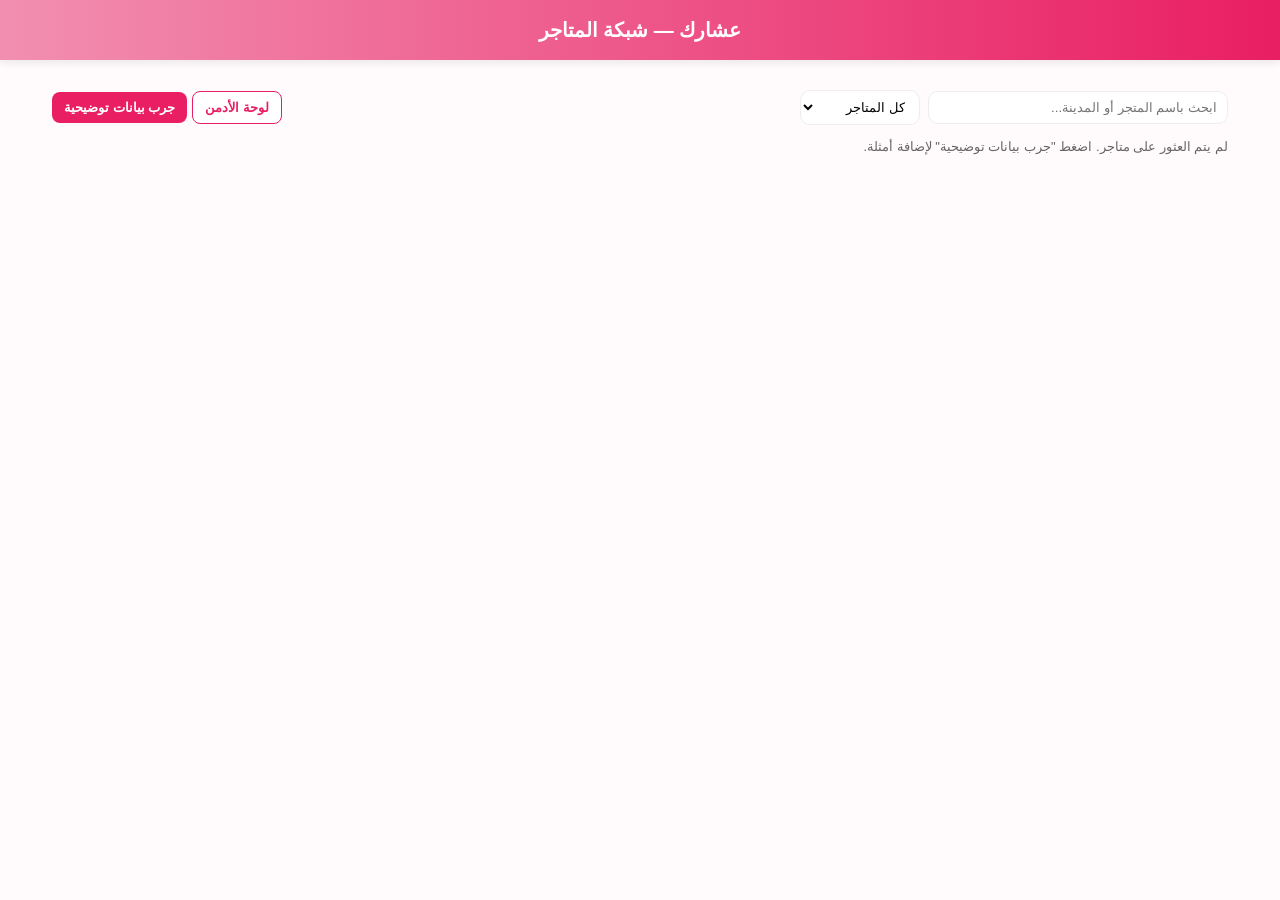
<file: index.html>
<!DOCTYPE html>
<html lang="ar" dir="rtl">
<head>
<meta charset="utf-8" />
<meta name="viewport" content="width=device-width,initial-scale=1" />
<title>عشارك — شبكة المتاجر</title>
<link rel="stylesheet" href="styles.css" />
</head>
<body>
  <div class="header">عشارك — شبكة المتاجر</div>
  <div class="container">

    <div class="controls">
      <div class="left">
        <input id="search" class="search" placeholder="ابحث باسم المتجر أو المدينة..." />
        <select id="typeFilter" class="filter">
          <option value="all">كل المتاجر</option>
          <option value="flowers">متاجر الورد</option>
          <option value="cherries">متاجر الكرزات</option>
        </select>
      </div>
      <div>
        <button class="btn ghost" onclick="openAdmin()">لوحة الأدمن</button>
        <button class="btn" onclick="seedDemo()">جرب بيانات توضيحية</button>
      </div>
    </div>

    <div id="storesGrid" class="grid"></div>

  </div>

<script>
/* helpers */
function uid(pref='id'){ return pref + '_' + Date.now() + '_' + Math.floor(Math.random()*900+100) }
function save(key,val){ localStorage.setItem(key, JSON.stringify(val)) }
function load(key, fallback){ try{ return JSON.parse(localStorage.getItem(key)) || fallback }catch(e){ return fallback } }

/* data keys */
let stores = load('stores', []);
let orders = load('orders', []);
let settings = load('settings', { currency: 'د.ع' });

/* render stores */
const grid = document.getElementById('storesGrid');
function renderStores(){
  grid.innerHTML = '';
  const q = (document.getElementById('search').value || '').trim().toLowerCase();
  const type = document.getElementById('typeFilter').value;
  const filtered = stores.filter(s=>{
    if(type !== 'all' && s.type !== type) return false;
    if(!q) return true;
    return (s.name || '').toLowerCase().includes(q) || (s.address||'').toLowerCase().includes(q);
  });
  if(!filtered.length){
    grid.innerHTML = '<div class="small">لم يتم العثور على متاجر. اضغط "جرب بيانات توضيحية" لإضافة أمثلة.</div>';
    return;
  }
  filtered.forEach(s=>{
    const card = document.createElement('div');
    card.className = 'store-card';
    card.innerHTML = `
      <div class="store-cover"><img src="${s.coverImage || 'data:image/svg+xml;charset=utf-8,<svg xmlns=%22http://www.w3.org/2000/svg%22 width=%22240%22 height=%22160%22></svg>'}" alt=""></div>
      <div class="store-body">
        <div>
          <div class="store-title">${s.name}</div>
          <div class="store-meta">${s.type === 'flowers' ? 'متجر ورد' : (s.type === 'cherries' ? 'متجر كرزات' : s.type)} • ${s.address || ''}</div>
          <div class="small">${(s.description||'').slice(0,90)}</div>
        </div>
        <div class="store-actions">
          <div class="small">مالك: ${s.owner || '-'}</div>
          <div>
            <button class="btn" onclick="openStore('${s.id}', event)">عرض المتجر</button>
          </div>
        </div>
      </div>`;
    grid.appendChild(card);
  });
}

/* open store page */
function openStore(id, e){
  e.stopPropagation();
  window.location.href = `store.html?id=${encodeURIComponent(id)}`;
}

/* search & filter events */
document.getElementById('search').addEventListener('input', renderStores);
document.getElementById('typeFilter').addEventListener('change', renderStores);

/* admin open */
function openAdmin(){ window.location.href = 'admin.html' }

/* demo seed (مؤقت) */
function seedDemo(){
  if(stores && stores.length) if(!confirm('ستتم إضافة متاجر تجريبية بالإضافة للمتاجر الحالية. متابعة؟')) return;
  const demo = [
    {
      id: uid('store'), type:'flowers', name:'ورود بغداد',
      owner:'مهدي الحلاق', phone:'07701234567', address:'منطقة الكرادة', description:'متجر ورد فاخر مع تغليف هدايا راقي',
      coverImage:'images/demo1.jpg',
      gallery:['images/demo1.jpg','images/demo2.jpg'],
      products:[
        {id:uid('p'), name:'باقة أحمر كلاسيك', price:5000, description:'12 وردة حمراء', image:'images/p1.jpg', availableQty:50, colors:['أحمر','وردي']},
        {id:uid('p'), name:'باقة ناعمة', price:4200, description:'باقة ناعمة مميزة', image:'images/p2.jpg', availableQty:30, colors:['أبيض','وردي']}
      ],
      createdAt: Date.now()
    },
    {
      id: uid('store'), type:'cherries', name:'كرزات حلوة',
      owner:'سارة المعروف', phone:'07809998877', address:'منطقة المنصور', description:'حلويات وكعكات صغيرة للفعاليات',
      coverImage:'images/demo3.jpg',
      gallery:['images/demo3.jpg'],
      products:[
        {id:uid('p'), name:'صندوق كرزات صغير', price:3000, description:'12 حبة', image:'images/c1.jpg', availableQty:80, colors:[]}
      ],
      createdAt: Date.now()
    }
  ];
  stores = stores.concat(demo);
  save('stores', stores);
  alert('أضيفت بيانات توضيحية. الآن تعرض في الصفحة.');
  renderStores();
}

/* initial render */
renderStores();

</script>
</body>
</html>
</file>
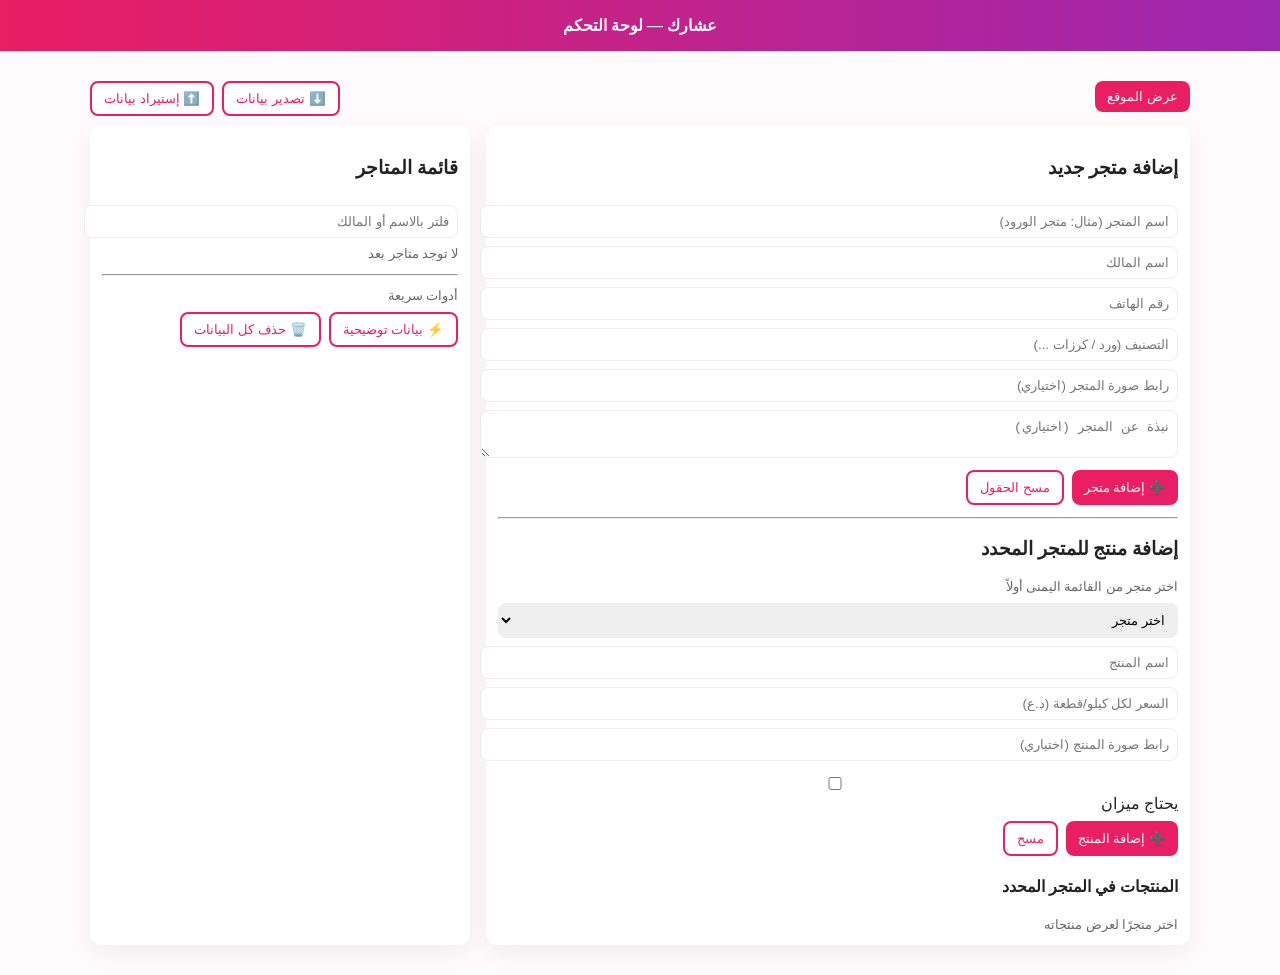
<file: admin.html>
<!DOCTYPE html>
<html lang="ar" dir="rtl">
<head>
<meta charset="utf-8"/><meta name="viewport" content="width=device-width,initial-scale=1"/>
<title>عشارك — لوحة الأدمن</title>
<style>
:root{--accent:#e91e63;--bg:#fffafc}
body{font-family:tahoma;background:var(--bg);margin:0;color:#222}
.header{background:linear-gradient(90deg,var(--accent),#9c27b0);color:#fff;padding:16px;text-align:center;font-weight:700}
.container{max-width:1100px;margin:18px auto;padding:12px}
.grid{display:grid;grid-template-columns:1fr 380px;gap:16px}
.panel{background:#fff;padding:12px;border-radius:12px;box-shadow:0 8px 26px rgba(0,0,0,0.06)}
input,textarea,select{width:100%;padding:8px;border-radius:8px;border:1px solid #eee;margin-top:8px}
.btn{background:var(--accent);color:#fff;border:none;padding:8px 12px;border-radius:8px;cursor:pointer}
.btn.ghost{background:#fff;color:var(--accent);border:2px solid var(--accent)}
.store-list{max-height:420px;overflow:auto;margin-top:8px}
.row{display:flex;gap:8px;align-items:center}
.small{font-size:13px;color:#666}
</style>
</head>
<body>
  <div class="header">عشارك — لوحة التحكم</div>
  <div class="container">
    <div style="display:flex;justify-content:space-between;margin-bottom:10px">
      <div><button class="btn" onclick="openPublic()">عرض الموقع</button></div>
      <div style="display:flex;gap:8px">
        <button class="btn ghost" onclick="exportData()">⬇️ تصدير بيانات</button>
        <button class="btn ghost" onclick="importJson()">⬆️ إستيراد بيانات</button>
        <input type="file" id="importFile" accept="application/json" style="display:none" onchange="handleImport(event)">
      </div>
    </div>

    <div class="grid">
      <!-- اليسار: إضافة متجر ومنتجات -->
      <div class="panel">
        <h3>إضافة متجر جديد</h3>
        <input id="sName" placeholder="اسم المتجر (مثال: متجر الورود)"/>
        <input id="sOwner" placeholder="اسم المالك"/>
        <input id="sPhone" placeholder="رقم الهاتف"/>
        <input id="sCategory" placeholder="التصنيف (ورد / كرزات ...)"/>
        <input id="sImage" placeholder="رابط صورة المتجر (اختياري)"/>
        <textarea id="sDesc" placeholder="نبذة عن المتجر (اختياري)"></textarea>
        <div style="display:flex;gap:8px;margin-top:8px">
          <button class="btn" onclick="createStore()">➕ إضافة متجر</button>
          <button class="btn ghost" onclick="clearStoreForm()">مسح الحقول</button>
        </div>

        <hr style="margin:12px 0"/>

        <h3>إضافة منتج للمتجر المحدد</h3>
        <div class="small">اختر متجر من القائمة اليمنى أولاً</div>
        <select id="selectStore" style="margin-top:8px"></select>
        <input id="pName" placeholder="اسم المنتج"/>
        <input id="pPrice" placeholder="السعر لكل كيلو/قطعة (د.ع)"/>
        <input id="pImage" placeholder="رابط صورة المنتج (اختياري)"/>
        <label style="display:block;margin-top:8px"><input type="checkbox" id="pNeedScale"/> يحتاج ميزان</label>
        <div style="display:flex;gap:8px;margin-top:8px">
          <button class="btn" onclick="addProduct()">➕ إضافة المنتج</button>
          <button class="btn ghost" onclick="clearProductForm()">مسح</button>
        </div>

        <div style="margin-top:14px">
          <h4>المنتجات في المتجر المحدد</h4>
          <div id="storeProducts" class="store-products small"></div>
        </div>
      </div>

      <!-- اليمين: قائمة المتاجر والأدوات -->
      <div class="panel">
        <h3>قائمة المتاجر</h3>
        <input id="filter" placeholder="فلتر بالاسم أو المالك" oninput="renderStores()"/>
        <div id="storesList" class="store-list"></div>

        <hr style="margin:12px 0"/>
        <div class="small">أدوات سريعة</div>
        <div style="display:flex;gap:8px;margin-top:8px">
          <button class="btn ghost" onclick="seedDemo()">⚡ بيانات توضيحية</button>
          <button class="btn ghost" onclick="clearAll()">🗑️ حذف كل البيانات</button>
        </div>
      </div>
    </div>
  </div>

<script>
/* helpers */
function uid(p='id'){return p+'_'+Date.now()+'_'+Math.floor(Math.random()*900+100)}
function load(k,d){try{return JSON.parse(localStorage.getItem(k))||d}catch(e){return d}}
function save(k,v){localStorage.setItem(k,JSON.stringify(v))}
function openPublic(){window.location.href='index.html'}

/* initial */
let stores = load('stores',[]);
renderStoresList();
populateStoreSelect();

/* store functions */
function createStore(){
  const name=document.getElementById('sName').value.trim();
  if(!name){ alert('أدخل اسم المتجر'); return; }
  const st = { id: uid('s'), name, owner: document.getElementById('sOwner').value.trim(), phone: document.getElementById('sPhone').value.trim(), category: document.getElementById('sCategory').value.trim() || 'عام', image: document.getElementById('sImage').value.trim(), description: document.getElementById('sDesc').value.trim(), products:[] };
  stores.push(st); save('stores',stores); renderStoresList(); populateStoreSelect(); clearStoreForm(); alert('تم إنشاء المتجر');
}
function clearStoreForm(){ ['sName','sOwner','sPhone','sCategory','sImage','sDesc'].forEach(id=>document.getElementById(id).value='') }

/* render list */
function renderStoresList(){
  stores = load('stores',[]);
  const filter = (document.getElementById('filter').value||'').toLowerCase();
  const list = document.getElementById('storesList'); list.innerHTML='';
  if(!stores.length){ list.innerHTML='<div class="small">لا توجد متاجر بعد</div>'; return; }
  stores.filter(s=> !filter || s.name.toLowerCase().includes(filter) || (s.owner||'').toLowerCase().includes(filter)).forEach(s=>{
    const div = document.createElement('div'); div.style.padding='8px'; div.style.borderBottom='1px solid #f4e9f2';
    div.innerHTML = `<strong>${s.name}</strong><div class="small">${s.owner||''} • ${s.category||''}</div>
      <div style="margin-top:8px;display:flex;gap:8px">
        <button class="btn" onclick="selectStore('${s.id}')">فتح</button>
        <button class="btn ghost" onclick="editStore('${s.id}')">تعديل</button>
        <button class="btn ghost" onclick="deleteStore('${s.id}')">حذف</button>
      </div>`;
    list.appendChild(div);
  });
}

/* select store */
let selectedStoreId = null;
function selectStore(id){
  selectedStoreId = id;
  populateStoreSelect();
  showStoreProducts();
  document.getElementById('selectStore').value = id;
}

/* populate select dropdown */
function populateStoreSelect(){
  const sel = document.getElementById('selectStore'); sel.innerHTML = '<option value="">اختر متجر</option>';
  stores.forEach(s=> sel.innerHTML += `<option value="${s.id}">${s.name}</option>`);
}

/* add product */
function addProduct(){
  const sid = document.getElementById('selectStore').value || selectedStoreId;
  if(!sid){ alert('اختر متجرًا أولاً'); return; }
  const name = document.getElementById('pName').value.trim();
  const price = parseFloat(document.getElementById('pPrice').value);
  if(!name || !price){ alert('أدخل اسم المنتج والسعر'); return; }
  const img = document.getElementById('pImage').value.trim() || '';
  const needScale = document.getElementById('pNeedScale').checked;
  const st = stores.find(x=>x.id===sid);
  st.products.push({ id: uid('p'), name, price, image: img, needScale });
  save('stores', stores);
  clearProductForm();
  showStoreProducts();
  alert('تم إضافة المنتج');
}

/* show products of selected store */
function showStoreProducts(){
  const sid = document.getElementById('selectStore').value || selectedStoreId;
  const box = document.getElementById('storeProducts'); box.innerHTML='';
  if(!sid){ box.innerHTML='<div class="small">اختر متجرًا لعرض منتجاته</div>'; return; }
  const st = stores.find(x=>x.id===sid);
  if(!st || !st.products.length){ box.innerHTML='<div class="small">لا توجد منتجات بعد</div>'; return; }
  st.products.forEach(p=>{
    const d = document.createElement('div'); d.className='product'; d.innerHTML = `<strong>${p.name}</strong> - ${p.price.toLocaleString()} د.ع ${p.needScale? '⚖️':''} <div style="margin-top:6px"><button class="btn ghost" onclick="removeProduct('${st.id}','${p.id}')">حذف</button></div>`;
    box.appendChild(d);
  });
}

function clearProductForm(){ ['pName','pPrice','pImage'].forEach(id=>document.getElementById(id).value=''); document.getElementById('pNeedScale').checked=false }

/* edit/delete */
function editStore(id){
  const st = stores.find(x=>x.id===id);
  if(!st) return;
  document.getElementById('sName').value = st.name; document.getElementById('sOwner').value = st.owner; document.getElementById('sPhone').value = st.phone; document.getElementById('sCategory').value = st.category; document.getElementById('sImage').value = st.image; document.getElementById('sDesc').value = st.description;
  // remove old (simple edit flow)
  stores = stores.filter(x=>x.id!==id); save('stores',stores); renderStoresList();
}

function deleteStore(id){
  if(!confirm('حذف المتجر نهائياً؟')) return;
  stores = stores.filter(x=>x.id!==id); save('stores',stores); renderStoresList(); populateStoreSelect(); selectedStoreId=null; document.getElementById('storeProducts').innerHTML='';
}

function removeProduct(storeId, prodId){
  const st = stores.find(x=>x.id===storeId);
  st.products = st.products.filter(p=>p.id!==prodId);
  save('stores',stores); showStoreProducts();
}

/* export/import */
function exportData(){
  const data = {stores};
  const blob = new Blob([JSON.stringify(data,null,2)],{type:'application/json'});
  const url = URL.createObjectURL(blob);
  const a = document.createElement('a'); a.href=url; a.download='ashark-data.json'; a.click(); URL.revokeObjectURL(url);
}
function importJson(){ document.getElementById('importFile').click() }
function handleImport(e){
  const f = e.target.files[0]; if(!f) return;
  const r = new FileReader(); r.onload = ()=> {
    try{
      const data = JSON.parse(r.result);
      if(Array.isArray(data.stores)) { stores = data.stores; save('stores',stores); renderStoresList(); populateStoreSelect(); alert('تم الاستيراد'); }
    }catch(err){ alert('ملف غير صالح') }
  }; r.readAsText(f);
}

/* seed, clear */
function seedDemo(){
  if(!confirm('إضافة أمثلة؟')) return;
  const demo = [
    { id: uid('s'), name:'متجر الكرزات', owner:'أحمد', phone:'0770000000', category:'كرزات', description:'كرزات طازجة', image:'https://cdn.pixabay.com/photo/2016/11/18/16/39/cherries-1835786_1280.jpg', products:[
      {id:uid('p'), name:'كرزات مشكلة', price:10000, image:'https://cdn.pixabay.com/photo/2016/11/18/16/39/cherries-1835786_1280.jpg', needScale:true}
    ]}
  ];
  stores = stores.concat(demo); save('stores',stores); renderStoresList(); populateStoreSelect();
}
function clearAll(){ if(!confirm('حذف كل البيانات؟')) return; localStorage.removeItem('stores'); localStorage.removeItem('cart'); localStorage.removeItem('orders'); stores=[]; renderStoresList(); populateStoreSelect(); alert('تم الحذف') }

/* init */
renderStoresList();
populateStoreSelect();
showStoreProducts();
</script>
</body>
</html>
</file>
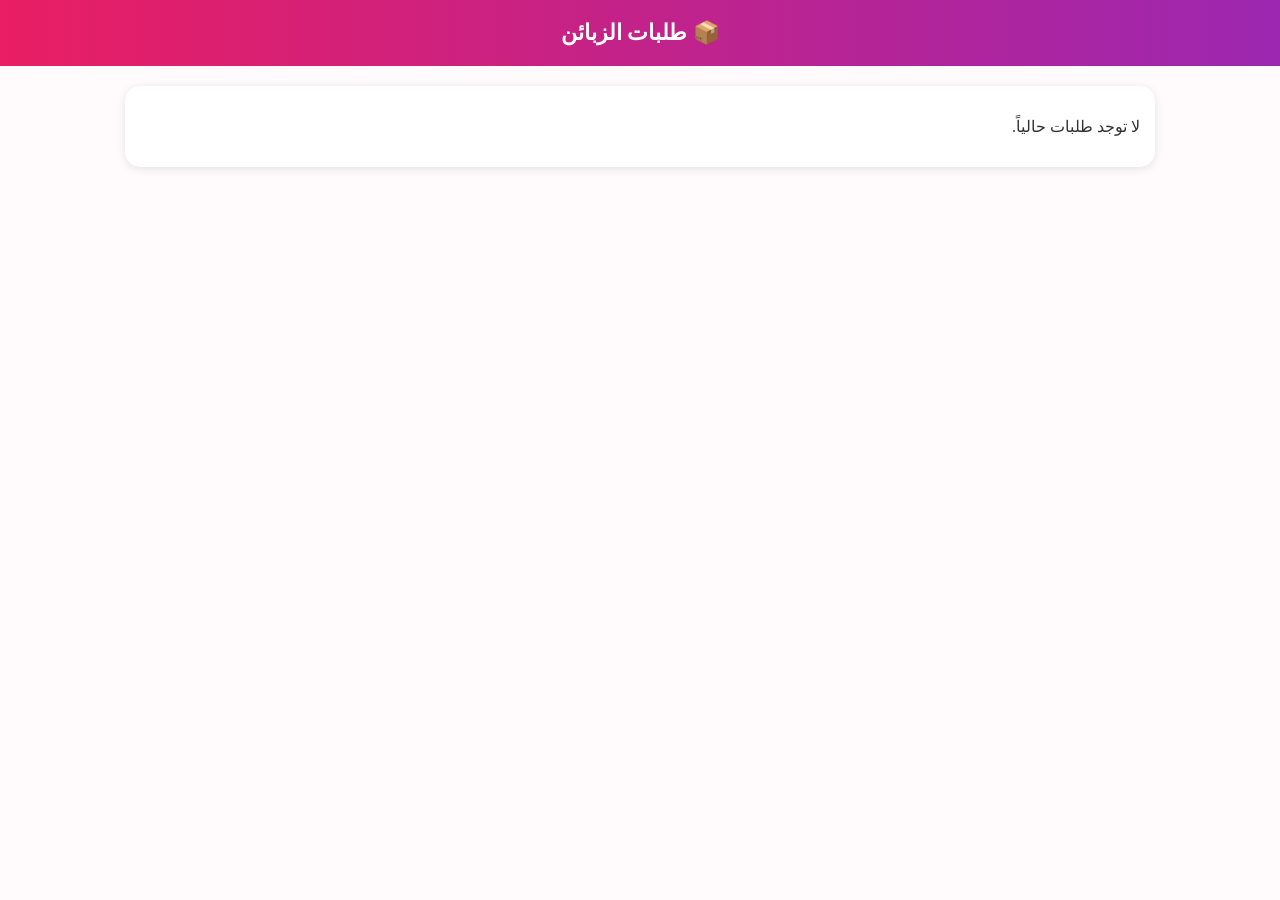
<file: admin_orders.html>
<!DOCTYPE html>
<html lang="ar" dir="rtl">
<head>
<meta charset="UTF-8">
<meta name="viewport" content="width=device-width, initial-scale=1.0">
<title>طلبات الزبائن - لوحة الأدمن</title>
<style>
body { font-family:"Tahoma"; margin:0; background:#fffafc; color:#333; }
.header { background: linear-gradient(90deg, #e91e63, #9c27b0); color:#fff; text-align:center; padding:20px; font-size:22px; font-weight:bold; }
.container { max-width:1000px; margin:20px auto; padding:15px; background:#fff; border-radius:15px; box-shadow:0 2px 10px rgba(0,0,0,0.1); }
.order-card { background:#fdf2f8; padding:15px; margin-bottom:15px; border-radius:15px; position:relative; }
.order-card h4 { margin:0; color:#e91e63; }
.order-card p { margin:3px 0; }
.items { padding-left:15px; margin-top:10px; }
.items div { border-bottom:1px solid #eee; padding:5px 0; }
button { position:absolute; top:15px; right:15px; background:#4caf50; color:white; border:none; padding:8px 12px; border-radius:8px; cursor:pointer; transition:0.3s; }
button:hover { background:#388e3c; }
</style>
</head>
<body>

<div class="header">📦 طلبات الزبائن</div>
<div class="container" id="ordersContainer"></div>

<script>
const ordersContainer = document.getElementById('ordersContainer');
let orders = JSON.parse(localStorage.getItem('orders')||'[]');

function displayOrders(){
  if(orders.length===0){
    ordersContainer.innerHTML = "<p>لا توجد طلبات حالياً.</p>";
    return;
  }
  
  ordersContainer.innerHTML = '';
  orders.forEach((order,index)=>{
    const card = document.createElement('div');
    card.className = 'order-card';
    card.innerHTML = `
      <h4>الزبون: ${order.customer.name}</h4>
      <p>📞 الهاتف: ${order.customer.phone}</p>
      <p>🏠 العنوان: ${order.customer.address}</p>
      <p>🗓️ التاريخ: ${order.date}</p>
      <div class="items">
        ${order.items.map(i=>`<div>${i.name} - ${i.weight} ${i.type==="kilo"?"كيلو":"قطعة"} - ${i.price} د.ع (${i.store})</div>`).join('')}
      </div>
      <p><strong>المجموع الكلي: ${order.total} د.ع</strong></p>
    `;
    const btn = document.createElement('button');
    btn.textContent = order.done?"✅ تم التجهيز":"🕒 تم التجهيز";
    btn.onclick = ()=>{
      orders[index].done = !orders[index].done;
      localStorage.setItem('orders', JSON.stringify(orders));
      displayOrders();
    };
    card.appendChild(btn);
    ordersContainer.appendChild(card);
  });
}

displayOrders();
</script>

</body>
</html>
</file>
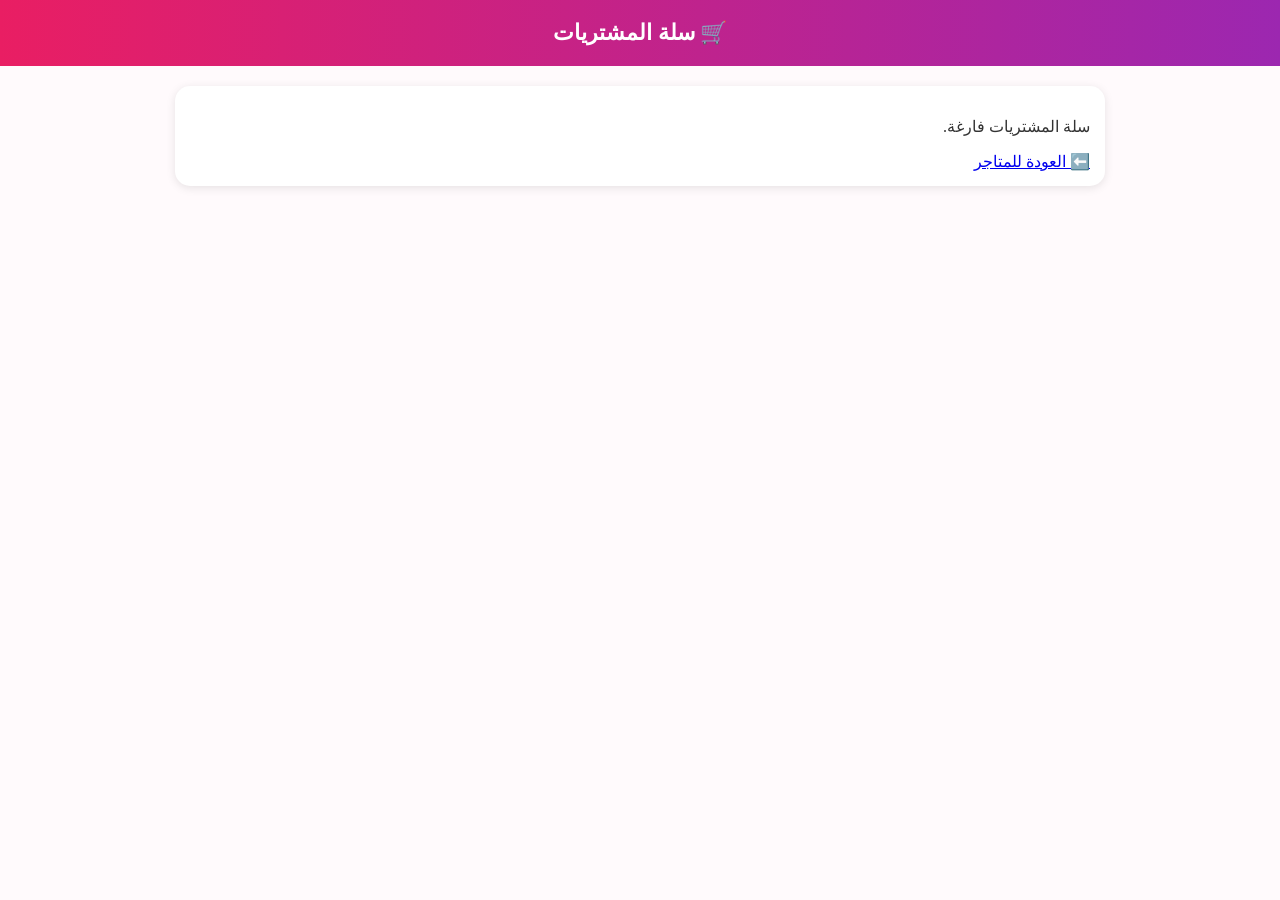
<file: cart.html>
<!DOCTYPE html>
<html lang="ar" dir="rtl">
<head>
<meta charset="UTF-8">
<meta name="viewport" content="width=device-width, initial-scale=1.0">
<title>سلة المشتريات</title>
<style>
body { font-family:"Tahoma"; margin:0; background:#fffafc; color:#333; }
.header { background: linear-gradient(90deg, #e91e63, #9c27b0); color:#fff; text-align:center; padding:20px; font-size:22px; font-weight:bold; }
.container { max-width:900px; margin:20px auto; padding:15px; background:#fff; border-radius:15px; box-shadow:0 2px 10px rgba(0,0,0,0.1); }
.cart-item { display:flex; justify-content:space-between; padding:10px; border-bottom:1px solid #eee; }
.cart-item:last-child { border-bottom:none; }
.cart-item span { margin-left:10px; }
.total { text-align:right; font-size:18px; font-weight:bold; margin-top:20px; }
input { width:100%; padding:8px; border-radius:8px; border:1px solid #ccc; margin-top:10px; }
button { margin-top:15px; background:#e91e63; color:white; border:none; padding:10px 20px; border-radius:8px; cursor:pointer; transition:0.3s; }
button:hover { background:#c2185b; }
</style>
</head>
<body>

<div class="header">🛒 سلة المشتريات</div>
<div class="container" id="cartContainer"></div>

<script>
const cartContainer = document.getElementById('cartContainer');
let cart = JSON.parse(localStorage.getItem('cart')||'[]');

function displayCart() {
  if(cart.length === 0){
    cartContainer.innerHTML = "<p>سلة المشتريات فارغة.</p><a href='index.html'>⬅️ العودة للمتاجر</a>";
    return;
  }

  let html = '';
  let total = 0;
  cart.forEach((item,i)=>{
    total += item.price;
    html += `
      <div class="cart-item">
        <div>
          <strong>${item.name}</strong> (${item.weight} ${item.type==="kilo"?"كيلو":"قطعة"})<br>
          <small>المتجر: ${item.store}</small>
        </div>
        <div><span>${item.price} د.ع</span></div>
      </div>
    `;
  });

  html += `<div class="total">المجموع الكلي: ${total} د.ع</div>
    <h3>معلومات الزبون لتأكيد الطلب</h3>
    <input type="text" id="customerName" placeholder="الاسم">
    <input type="text" id="customerPhone" placeholder="رقم الهاتف">
    <input type="text" id="customerAddress" placeholder="العنوان">
    <button onclick="confirmOrder()">✅ تأكيد الطلب</button>
  `;
  cartContainer.innerHTML = html;
}

function confirmOrder(){
  const name = document.getElementById('customerName').value.trim();
  const phone = document.getElementById('customerPhone').value.trim();
  const address = document.getElementById('customerAddress').value.trim();
  if(!name || !phone || !address){ alert("⚠️ الرجاء تعبئة جميع الحقول"); return; }

  let orders = JSON.parse(localStorage.getItem('orders')||'[]');
  orders.push({
    customer: {name, phone, address},
    items: cart,
    total: cart.reduce((sum,item)=>sum+item.price,0),
    date: new Date().toLocaleString()
  });
  localStorage.setItem('orders', JSON.stringify(orders));
  localStorage.removeItem('cart');
  alert("✅ تم تأكيد الطلب بنجاح!");
  window.location.href = "index.html";
}

displayCart();
</script>

</body>
</html>
</file>
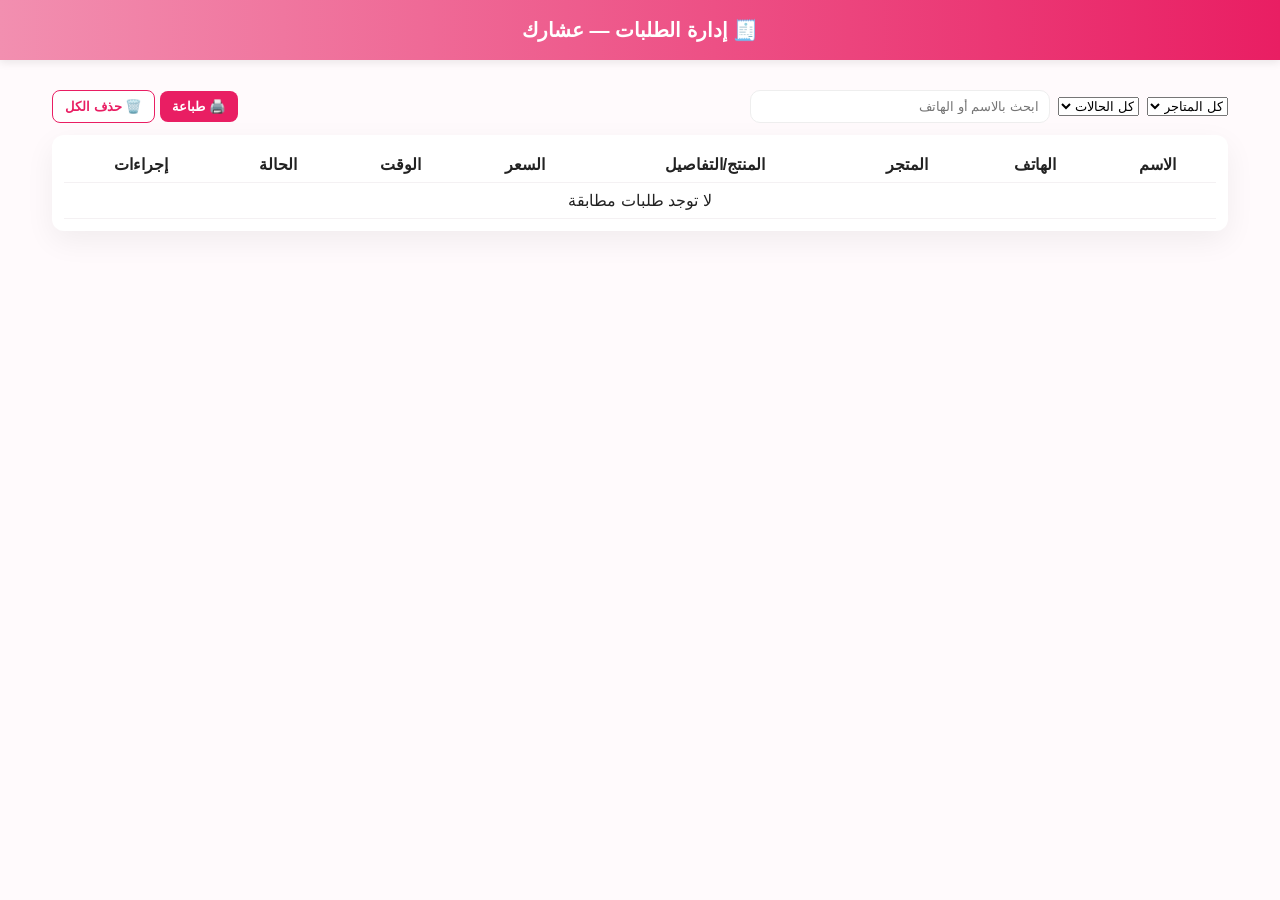
<file: orders.html>
<!DOCTYPE html>
<html lang="ar" dir="rtl">
<head>
<meta charset="utf-8">
<meta name="viewport" content="width=device-width,initial-scale=1">
<title>عشارك — الطلبات</title>
<link rel="stylesheet" href="styles.css">
<style>
.controls{display:flex;gap:8px;flex-wrap:wrap;align-items:center;justify-content:space-between;margin-bottom:12px}
.table{background:#fff;padding:12px;border-radius:12px;box-shadow:0 10px 30px rgba(0,0,0,0.06)}
th,td{text-align:center;padding:8px;border-bottom:1px solid #f4f1f3}
.filter-row{display:flex;gap:8px;align-items:center}
.badge{background:#f8bbd0;color:#800; padding:4px 8px;border-radius:8px;font-weight:700}
</style>
</head>
<body>
  <div class="header">🧾 إدارة الطلبات — عشارك</div>
  <div class="container">
    <div class="controls">
      <div class="filter-row">
        <select id="storeFilter"><option value="all">كل المتاجر</option></select>
        <select id="statusFilter"><option value="all">كل الحالات</option><option value="new">جديدة</option><option value="ready">جاهزة</option><option value="completed">مكتملة</option></select>
        <input id="searchBox" class="search" placeholder="ابحث بالاسم أو الهاتف" oninput="renderOrders()">
      </div>
      <div>
        <button class="btn" onclick="window.print()">🖨️ طباعة</button>
        <button class="btn ghost" onclick="clearOrdersConfirm()">🗑️ حذف الكل</button>
      </div>
    </div>

    <div id="ordersTable" class="table">
      <table style="width:100%;border-collapse:collapse">
        <thead><tr><th>الاسم</th><th>الهاتف</th><th>المتجر</th><th>المنتج/التفاصيل</th><th>السعر</th><th>الوقت</th><th>الحالة</th><th>إجراءات</th></tr></thead>
        <tbody id="ordersBody"></tbody>
      </table>
    </div>
  </div>

<script>
function load(k, fallback){ try{ return JSON.parse(localStorage.getItem(k)) || fallback }catch(e){ return fallback } }
function save(k,v){ localStorage.setItem(k, JSON.stringify(v)) }
let stores = load('stores', []);
let orders = load('orders', []);
const storeFilter = document.getElementById('storeFilter');
const statusFilter = document.getElementById('statusFilter');

function fillStoreFilter(){
  storeFilter.innerHTML = '<option value="all">كل المتاجر</option>';
  stores.forEach(s=> storeFilter.innerHTML += `<option value="${s.id}">${s.name}</option>`);
}
function renderOrders(){
  orders = load('orders', []);
  const tbody = document.getElementById('ordersBody');
  tbody.innerHTML = '';
  const sFilter = storeFilter.value;
  const stFilter = statusFilter.value;
  const q = (document.getElementById('searchBox').value||'').toLowerCase();
  const filtered = orders.filter(o=>{
    if(sFilter !== 'all' && o.storeId !== sFilter) return false;
    if(stFilter !== 'all' && o.status !== stFilter) return false;
    if(q){
      return (o.customerName||'').toLowerCase().includes(q) || (o.customerPhone||'').includes(q) || (o.productName||'').toLowerCase().includes(q);
    }
    return true;
  });
  if(!filtered.length){ tbody.innerHTML = '<tr><td colspan="8" class="small-muted">لا توجد طلبات مطابقة</td></tr>'; return; }
  filtered.forEach(o=>{
    const store = stores.find(s=>s.id===o.storeId);
    tbody.innerHTML += `<tr>
      <td>${o.customerName}</td>
      <td>${o.customerPhone}</td>
      <td>${store?store.name:'-'}</td>
      <td>${o.productName || `${o.count} × تخصيص`}</td>
      <td>${o.totalPrice}</td>
      <td>${o.time}</td>
      <td>${o.status}</td>
      <td>
        <button class="btn ghost" onclick="changeStatus('${o.id}','ready')">✔ جاهز</button>
        <button class="btn ghost" onclick="changeStatus('${o.id}','completed')">✅ مكتمل</button>
        <button class="btn ghost" onclick="deleteOrder('${o.id}')">حذف</button>
      </td>
    </tr>`;
  });
}

function changeStatus(id, status){
  orders = load('orders', []);
  const o = orders.find(x=>x.id===id);
  if(!o) return;
  o.status = status;
  save('orders', orders);
  renderOrders();
}
function deleteOrder(id){
  if(!confirm('حذف هذا الطلب؟')) return;
  orders = load('orders', []).filter(x=>x.id!==id); save('orders', orders); renderOrders();
}
function clearOrdersConfirm(){
  if(!confirm('حذف كل الطلبات؟')) return;
  localStorage.removeItem('orders'); orders = []; renderOrders();
}

/* init */
fillStoreFilter();
renderOrders();
storeFilter.addEventListener('change', renderOrders);
statusFilter.addEventListener('change', renderOrders);
</script>
</body>
</html>
</file>
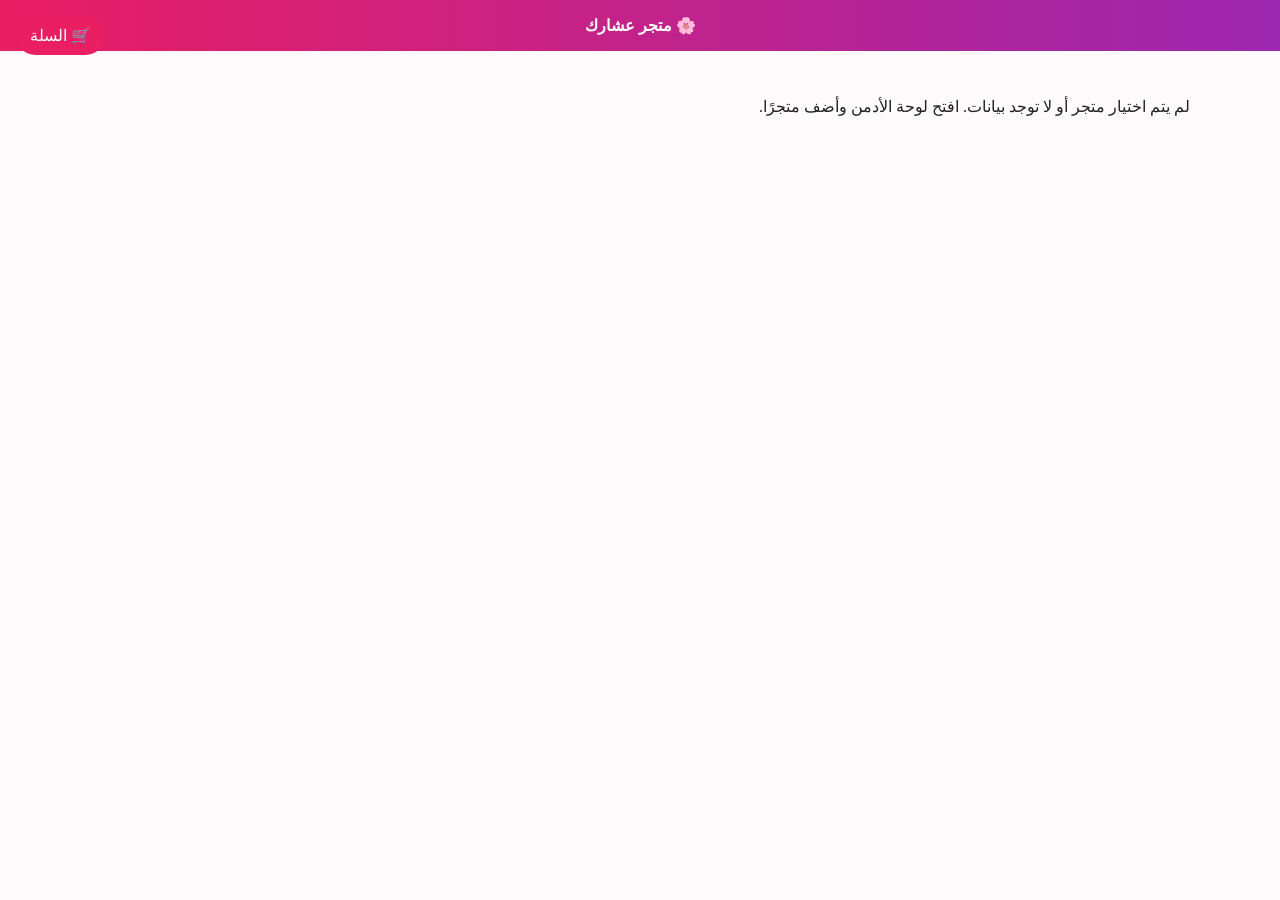
<file: store.html>
<!DOCTYPE html>
<html lang="ar" dir="rtl">
<head>
<meta charset="utf-8"/><meta name="viewport" content="width=device-width,initial-scale=1"/>
<title>عشارك — متجر</title>
<style>
:root{--accent:#e91e63;--bg:#fffafc}
body{font-family:tahoma;background:var(--bg);margin:0;color:#222}
.header{background:linear-gradient(90deg,var(--accent),#9c27b0);color:#fff;padding:16px;text-align:center;font-weight:700}
.container{max-width:1100px;margin:18px auto;padding:12px}
.top{display:flex;gap:12px;align-items:center;background:#fff;padding:12px;border-radius:12px;box-shadow:0 8px 20px rgba(0,0,0,0.06)}
.top img{width:160px;height:110px;object-fit:cover;border-radius:10px}
.products{display:grid;grid-template-columns:repeat(auto-fit,minmax(260px,1fr));gap:16px;margin-top:16px}
.card{background:#fff;padding:12px;border-radius:12px;box-shadow:0 8px 26px rgba(0,0,0,0.06);text-align:center;position:relative}
.card img.prod{width:100%;height:160px;object-fit:cover;border-radius:8px}
.dial{width:140px;height:140px;border-radius:50%;border:6px solid #eee;margin:12px auto;position:relative;background:radial-gradient(circle at center,#fff,#faf0f4)}
.numbers span{position:absolute;font-weight:700;color:#444;font-size:13px}
.needle{position:absolute;width:3px;height:64px;background:#333;left:50%;top:18px;transform-origin:50% 100%;transform:rotate(-45deg);transition:transform .4s}
.center-dot{position:absolute;width:12px;height:12px;background:#222;border-radius:50%;left:50%;top:50%;transform:translate(-50%,-50%)}
.onScale{position:absolute;bottom:34px;left:50%;transform:translateX(-50%);width:64px;height:64px;object-fit:contain;transition:transform .35s}
select{padding:8px;border-radius:8px;border:1px solid #eee}
.btn{background:var(--accent);color:#fff;border:none;padding:8px 12px;border-radius:8px;cursor:pointer}
.cart-btn{position:fixed;left:16px;top:16px;background:var(--accent);color:#fff;padding:10px 14px;border-radius:999px;z-index:999;cursor:pointer}
</style>
</head>
<body>
  <div class="header">🌸 متجر عشارك</div>
  <div class="cart-btn" id="cartBtn">🛒 السلة</div>
  <div class="container" id="main"></div>

<script>
/* helpers */
function load(k,d){try{return JSON.parse(localStorage.getItem(k))||d}catch(e){return d}}
function save(k,v){localStorage.setItem(k,JSON.stringify(v))}
function uid(p='id'){return p+'_'+Date.now()+'_'+Math.floor(Math.random()*900+100)}

/* load selected store */
let stores = load('stores',[]);
let sid = localStorage.getItem('selectedStoreId') || (stores[0] && stores[0].id);
let store = stores.find(s=>s.id===sid);
if(!store){ document.getElementById('main').innerHTML = '<p>لم يتم اختيار متجر أو لا توجد بيانات. افتح لوحة الأدمن وأضف متجرًا.</p>'; throw ''}

/* render header */
const main = document.getElementById('main');
main.innerHTML = `
  <div class="top">
    <img src="${store.image||'https://cdn.pixabay.com/photo/2016/02/19/11/19/roses-1209504_1280.jpg'}" alt="${store.name}">
    <div>
      <h2 style="margin:0;color:var(--accent)">${store.name}</h2>
      <div style="color:#666">${store.description||''}</div>
      <div style="margin-top:8px"><strong>المالك:</strong> ${store.owner||'-'} • <strong>📞</strong> ${store.phone||'-'}</div>
    </div>
  </div>
  <div class="products" id="productsGrid"></div>
`;

/* render products */
const grid = document.getElementById('productsGrid');
if(!store.products || !store.products.length){ grid.innerHTML = '<div style="grid-column:1/-1;text-align:center;color:#666">لا توجد منتجات في هذا المتجر</div>' }
else{
  store.products.forEach((p, i)=>{
    const card = document.createElement('div'); card.className='card';
    card.innerHTML = `
      <img class="prod" src="${p.image||'https://cdn.pixabay.com/photo/2016/11/29/03/53/roses-1867774_1280.jpg'}" alt="${p.name}">
      <h3 style="margin:8px 0">${p.name}</h3>
      <div style="color:var(--accent);font-weight:800">${Number(p.price).toLocaleString()} د.ع</div>
      ${p.needScale ? `
        <div class="dial" id="dial${p.id}">
          <div class="numbers">
            <span style="transform:rotate(-40deg) translate(48px,-6px)">0.25</span>
            <span style="transform:rotate(-10deg) translate(62px,-4px)">0.5</span>
            <span style="transform:rotate(20deg) translate(56px,0px)">0.75</span>
            <span style="transform:rotate(50deg) translate(46px,6px)">1</span>
          </div>
          <div class="needle" id="needle${p.id}"></div>
          <img class="onScale" id="imgOnScale${p.id}" src="${p.image||''}" alt="">
          <div class="center-dot"></div>
        </div>
        <div style="margin:6px 0">
          <select id="sel${p.id}">
            <option value="">اختر الوزن</option>
            <option value="0.25">ربع كيلو</option>
            <option value="0.5">نصف كيلو</option>
            <option value="0.75">ثلاثة أرباع</option>
            <option value="1">كيلو كامل</option>
          </select>
        </div>
      ` : ''}
      <div style="margin-top:8px"><button class="btn" id="btn${p.id}">أضف للسلة 🛒</button></div>
    `;
    grid.appendChild(card);

    /* if needScale => setup handlers */
    if(p.needScale){
      const sel = document.getElementById('sel'+p.id);
      const needle = document.getElementById('needle'+p.id);
      const imgOn = document.getElementById('imgOnScale'+p.id);
      // init
      needle.style.transform = 'rotate(-45deg)';
      sel && sel.addEventListener('change', ()=> {
        const w = parseFloat(sel.value||0);
        const ang = -45 + (w*90); // map 0->-45 ,1->45
        needle.style.transform = `rotate(${ang}deg)`;
        if(imgOn) imgOn.style.transform = `translateY(-${w*8}px) scale(${1+ w*0.08})`;
        // optional sound:
        if(window.AudioContext) try{ const ctx=new (window.AudioContext||window.webkitAudioContext)(); const o=ctx.createOscillator(); const g=ctx.createGain(); o.connect(g); g.connect(ctx.destination); o.type='sine'; o.frequency.value=700; g.gain.value=0.02; o.start(); setTimeout(()=>o.stop(),80);}catch(e){}
      });
    }

    /* add to cart handler */
    document.getElementById('btn'+p.id).addEventListener('click', (ev)=>{
      let weight = 1;
      if(p.needScale){
        const sel = document.getElementById('sel'+p.id);
        if(!sel.value){ alert('اختر الوزن أولاً'); return; }
        weight = parseFloat(sel.value);
      }
      const price = Math.round(Number(p.price) * weight);
      // animate fly
      flyToCart(ev.target, weight);
      // push to cart
      const cart = load('cart',[]);
      cart.push({ id: uid('c'), storeId: store.id, productId: p.id, name: p.name, weight, price, storeName: store.name });
      save('cart', cart);
      setTimeout(()=> alert(`✅ أضيف ${weight} كغ من ${p.name} — ${price.toLocaleString()} د.ع إلى السلة`),900);
    });
  });
}

/* fly animation */
function flyToCart(btn, weight){
  const rect = btn.getBoundingClientRect();
  const cart = document.getElementById('cartBtn').getBoundingClientRect();
  const fly = document.createElement('div');
  fly.style.position='absolute';
  const size = 26 + weight*36;
  fly.style.width = size+'px'; fly.style.height = size+'px';
  fly.style.left = (rect.left + rect.width/2 - size/2) + 'px';
  fly.style.top = (rect.top + rect.height/2 - size/2) + 'px';
  fly.style.background = 'radial-gradient(circle at 35% 30%, #fff6, #f06292)';
  fly.style.borderRadius = '50%';
  fly.style.zIndex = 9999; fly.style.transition='all 0.9s cubic-bezier(.2,.9,.3,1)';
  document.body.appendChild(fly);
  setTimeout(()=> {
    fly.style.left = (cart.left + cart.width/2 - size/2) + 'px';
    fly.style.top = (cart.top + cart.height/2 - size/2) + 'px';
    fly.style.transform = 'scale(0.4)';
    fly.style.opacity = '0.6';
  },30);
  setTimeout(()=> fly.remove(),920);
}

/* cart button */
document.getElementById('cartBtn').addEventListener('click', ()=>{
  const cart = load('cart',[]);
  if(!cart.length){ alert('السلة فارغة'); return; }
  window.location.href = 'cart.html';
});
</script>
</body>
</html>
</file>
<file: styles.css>
:root{
  --bg: #fffafc;
  --accent: #f28fb0;
  --accent-2: #e91e63;
  --muted: #666;
  --card-bg: #fff;
  --shadow: rgba(0,0,0,0.08);
}

*{box-sizing:border-box;padding:0;margin:0}
html,body{height:100%}
body{
  font-family: "Tajawal", "Tahoma", sans-serif;
  background:var(--bg);
  color:#222;
  -webkit-font-smoothing:antialiased;
  -moz-osx-font-smoothing:grayscale;
}

/* header */
.header{
  background:linear-gradient(90deg,var(--accent) 0%, var(--accent-2) 100%);
  color:#fff;
  padding:18px 12px;
  text-align:center;
  font-size:20px;
  font-weight:700;
  box-shadow:0 3px 8px var(--shadow);
}

/* container */
.container{
  max-width:1200px;
  margin:18px auto;
  padding:12px;
}

/* controls */
.controls{
  display:flex;
  gap:10px;
  flex-wrap:wrap;
  justify-content:space-between;
  align-items:center;
  margin-bottom:14px;
}
.controls .left{display:flex;gap:8px;align-items:center}
.search{
  padding:8px 10px;border-radius:10px;border:1px solid #eee;width:300px;
}
.filter{padding:8px 10px;border-radius:10px;border:1px solid #eee;background:#fff}

/* grid */
.grid{
  display:grid;
  gap:16px;
  grid-template-columns:repeat(auto-fit,minmax(220px,1fr));
}

/* store card */
.store-card{
  background:var(--card-bg);
  border-radius:12px;
  overflow:hidden;
  box-shadow:0 6px 18px var(--shadow);
  transition:transform .18s ease, box-shadow .18s ease;
  cursor:pointer;
  display:flex;
  flex-direction:column;
}
.store-card:hover{transform:translateY(-6px);box-shadow:0 12px 30px rgba(0,0,0,0.12)}
.store-cover{width:100%;height:160px;overflow:hidden;background:#f5f5f5}
.store-cover img{width:100%;height:100%;object-fit:cover;display:block}
.store-body{padding:12px;flex:1;display:flex;flex-direction:column;justify-content:space-between}
.store-title{font-weight:700;color:#222;margin-bottom:6px;font-size:16px}
.store-meta{color:var(--muted);font-size:13px;margin-bottom:8px}
.store-actions{display:flex;gap:8px;align-items:center;justify-content:space-between}

/* buttons */
.btn{
  background:var(--accent-2);
  color:#fff;border:none;padding:8px 12px;border-radius:8px;cursor:pointer;font-weight:700;
}
.btn.ghost{background:#fff;color:var(--accent-2);border:1px solid var(--accent-2)}
.small{font-size:13px;color:var(--muted)}

/* store header */
.store-header{
  display:flex;gap:14px;align-items:center;margin-bottom:12px;
}
.store-avatar{width:110px;height:110px;border-radius:12px;overflow:hidden;flex-shrink:0}
.store-avatar img{width:100%;height:100%;object-fit:cover}
.store-info h2{margin-bottom:6px}
.store-info .owner{color:var(--muted);font-size:14px}

/* products grid */
.products{display:grid;grid-template-columns:repeat(auto-fit,minmax(160px,1fr));gap:12px;margin-top:12px}
.product{background:var(--card-bg);padding:10px;border-radius:10px;box-shadow:0 6px 16px var(--shadow);text-align:center}
.product img{width:100%;height:120px;object-fit:cover;border-radius:8px;margin-bottom:8px}
.product .pname{font-weight:700;margin-bottom:6px}
.product .price{color:var(--accent-2);font-weight:800}

/* modal */
.modal{position:fixed;inset:0;display:none;align-items:center;justify-content:center;background:rgba(0,0,0,0.45);z-index:9999}
.modal .dialog{background:#fff;border-radius:12px;padding:18px;width:95%;max-width:420px;box-shadow:0 12px 40px rgba(0,0,0,0.2)}
.close-x{float:right;cursor:pointer;color:var(--accent-2);font-weight:800}

/* responsive */
@media(max-width:600px){
  .search{width:100%}
  .store-header{flex-direction:column;align-items:flex-start}
  .store-avatar{width:100%;height:160px}
}
</file>
